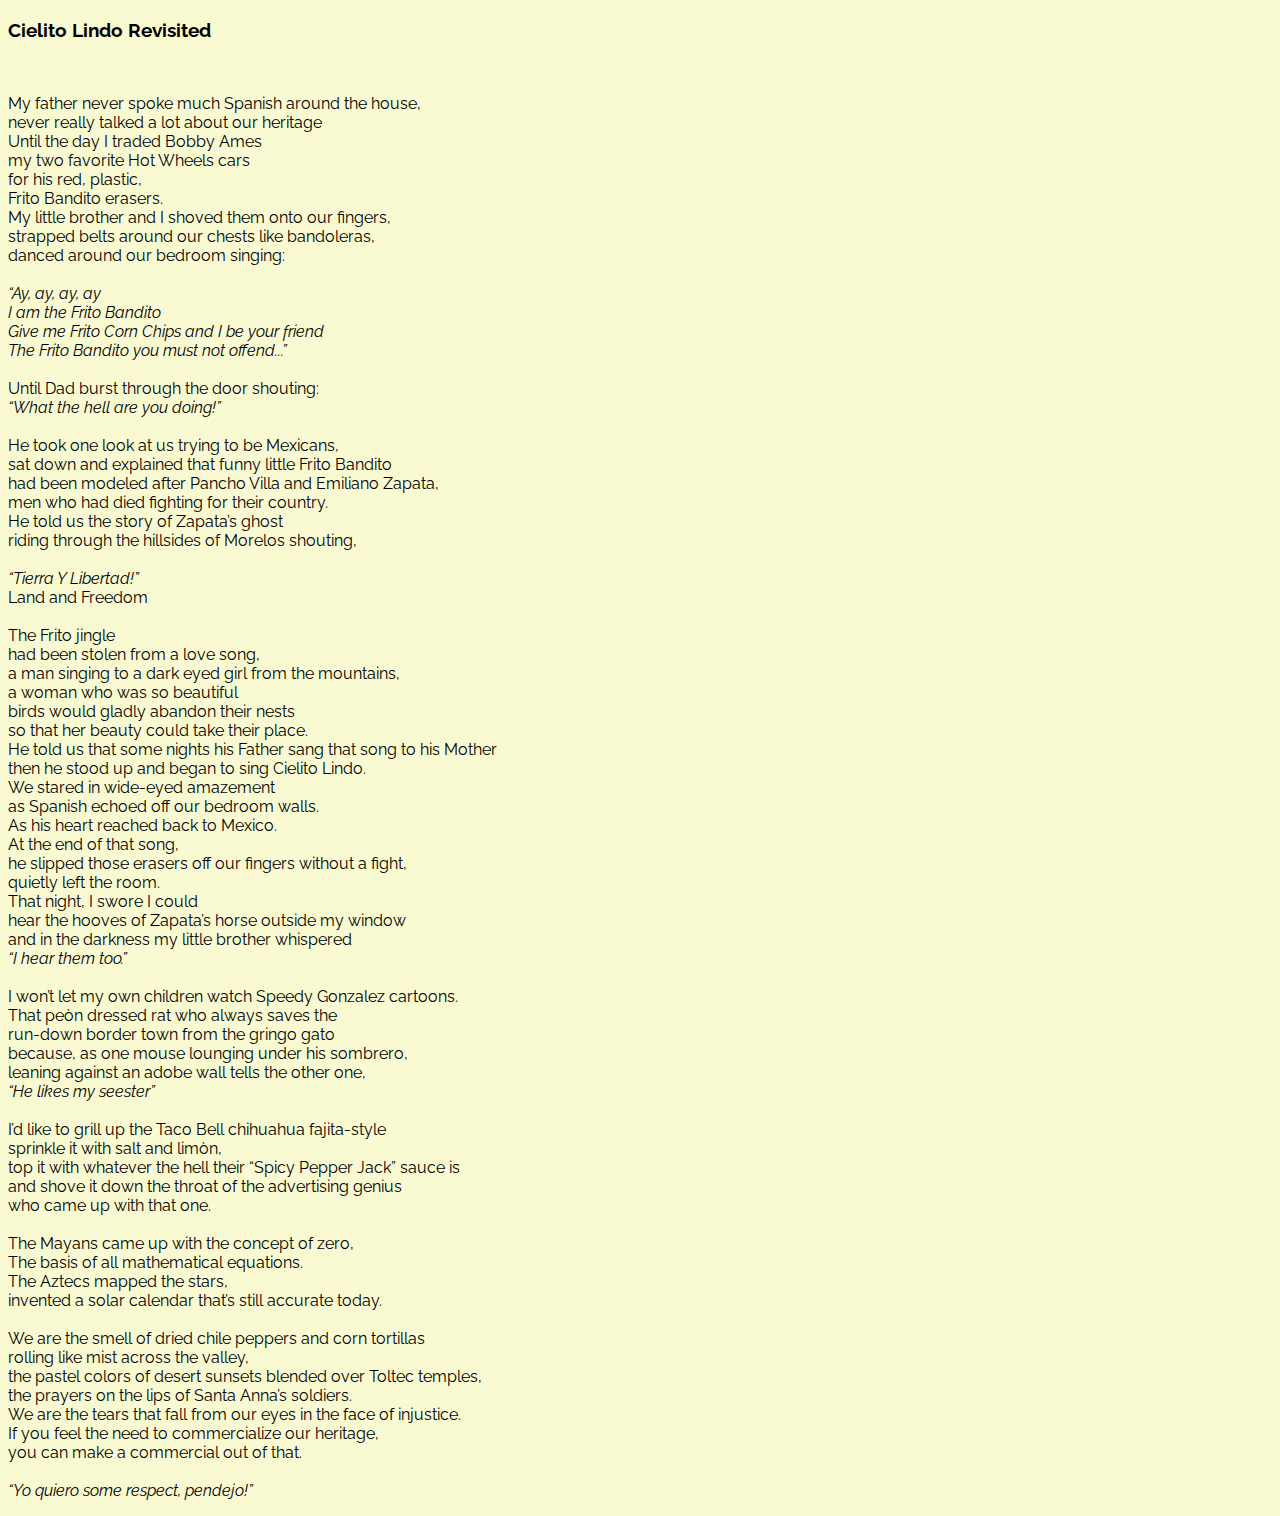
<file: poetry/cielitolindorevisited.html>
<!DOCTYPE html>
<html lang="en">
<head>
    <meta charset="UTF-8">
    <meta http-equiv="X-UA-Compatible" content="IE=edge">
    <meta name="viewport" content="width=device-width, initial-scale=1.0">
    <title>Cielito Lindo Revisited</title>
    <link rel="preconnect" href="https://fonts.gstatic.com">
    <link href="https://fonts.googleapis.com/css2?family=Raleway:wght@200&display=swap" rel="stylesheet">

    <style>
       body {
           background-color: lightgoldenrodyellow;
           font-family: 'Raleway', sans-serif;
       }
    </style>

</head>
<body>
    <h3>Cielito Lindo Revisited</h3>
    <br/>
    <p>My father never spoke much Spanish around the house,
        <br/> 
        never really talked a lot about our heritage
        <br/>
        Until the day I traded Bobby Ames 
        <br/>
        my two favorite Hot Wheels cars 
        <br/>
        for his red, plastic, 
        <br/>
        Frito Bandito erasers. 
        <br/>
        My little brother and I shoved them onto our fingers, 
        <br/>
        strapped belts around our chests like bandoleras,
        <br/>
        danced around our bedroom singing:
        <br/><br/>
        
        <em>“Ay, ay, ay, ay
        <br/>
        I am the Frito Bandito
        <br/>
        Give me Frito Corn Chips and I be your friend
        <br/>
        The Frito Bandito you must not offend...”</em>
        <br/><br/>
        Until Dad burst through the door shouting:
        <br/>
        <em>“What the hell are you doing!”</em>
        <br/><br/>
        
        He took one look at us trying to be Mexicans, 
        <br/>
        sat down and explained that funny little Frito Bandito 
        <br/>
        had been modeled after Pancho Villa and Emiliano Zapata, 
        <br/>
        men who had died fighting for their country.
        <br/>
        He told us the story of Zapata’s ghost 
        <br/>
        riding through the hillsides of Morelos shouting,
        <br/><br/>
        <em>“Tierra Y Libertad!”</em> 
        <br/>
        Land and Freedom
        <br/><br/>
        
        The Frito jingle 
        <br/>
        had been stolen from a love song, 
        <br/>
        a man singing to a dark eyed girl from the mountains, 
        <br/>
        a woman who was so beautiful
        <br/>
        birds would gladly abandon their nests 
        <br/>
        so that her beauty could take their place.
        <br/>
        He told us that some nights his Father sang that song to his Mother
        <br/>
        then he stood up and began to sing Cielito Lindo.
        <br/>
        We stared in wide-eyed amazement 
        <br/>
        as Spanish echoed off our bedroom walls. 
        <br/>
        As his heart reached back to Mexico.
        <br/>
        At the end of that song, 
        <br/>
        he slipped those erasers off our fingers without a fight,
        <br/>
        quietly left the room.
        <br/>
        That night, I swore I could 
        <br/>
        hear the hooves of Zapata’s horse outside my window
        <br/>
        and in the darkness my little brother whispered
        <br/>
        <em>“I hear them too.”</em> 
        <br/><br/>
        
        I won’t let my own children watch Speedy Gonzalez cartoons.
        <br/>
        That peòn dressed rat who always saves the 
        <br/>
        run-down border town from the gringo gato
        <br/>
        because, as one mouse lounging under his sombrero, 
        <br/>
        leaning against an adobe wall tells the other one,
        <br/>
        <em>“He likes my seester”</em>
        <br/><br/>
        
        I’d like to grill up the Taco Bell chihuahua fajita-style
        <br/>
        sprinkle it with salt and limòn, 
        <br/>
        top it with whatever the hell their “Spicy Pepper Jack” sauce is
        <br/>
        and shove it down the throat of the advertising genius 
        <br/>
        who came up with that one.
        <br/><br/>
        
        The Mayans came up with the concept of zero,
        <br/>
        The basis of all mathematical equations.
        <br/>
        The Aztecs mapped the stars,
        <br/>
        invented a solar calendar that’s still accurate today.
        <br/><br/>
        
        We are the smell of dried chile peppers and corn tortillas 
        <br/>
        rolling like mist across the valley,
        <br/>
        the pastel colors of desert sunsets blended over Toltec temples,
        <br/>
        the prayers on the lips of Santa Anna’s soldiers.
        <br/>
        We are the tears that fall from our eyes in the face of injustice.
        <br/>
        If you feel the need to commercialize our heritage,
        <br/>
        you can make a commercial out of that.
        <br/><br/>
        
        <em>“Yo quiero some respect, pendejo!”</em>
        </p>
</body>
</html>
</file>
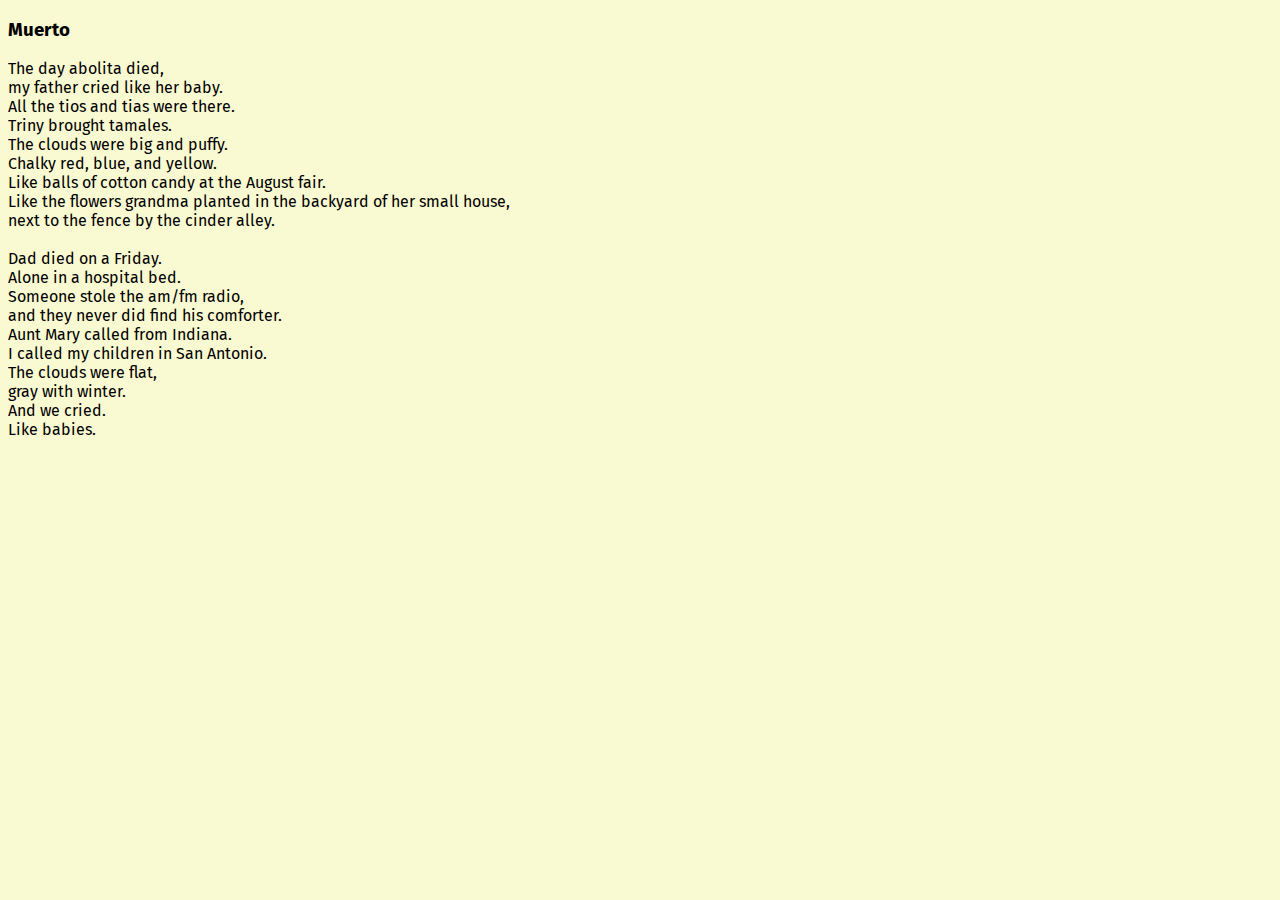
<file: poetry/muerto.html>
<!DOCTYPE html>
<html lang="en">
<head>
    <meta charset="UTF-8">
    <meta http-equiv="X-UA-Compatible" content="IE=edge">
    <meta name="viewport" content="width=device-width, initial-scale=1.0">
    <title>Muerto</title>
    <link rel="preconnect" href="https://fonts.gstatic.com">
    <link href="https://fonts.googleapis.com/css2?family=Fira+Sans:wght@500&family=Raleway:wght@200&display=swap" rel="stylesheet">

    <style>
        body {
            background-color: lightgoldenrodyellow;
            font-family: 'Fira Sans', sans-serif;
        }
    </style>

</head>
<body>
    <h3>Muerto</h3>
    <p>The day abolita died, 
        <br/>
        my father cried like her baby.
        <br/>
        All the tios and tias were there.
        <br/>
        Triny brought tamales.
        <br/>
        The clouds were big and puffy.
        <br/>
        Chalky red, blue, and yellow.
        <br/>
        Like balls of cotton candy at the August fair.
        <br/>
        Like the flowers grandma planted in the backyard of her small house,
        <br/>
        next to the fence by the cinder alley.
        <br/> <br/>
        
        Dad died on a Friday.
        <br/>
        Alone in a hospital bed.
        <br/>
        Someone stole the am/fm radio,
        <br/>
        and they never did find his comforter.
        <br/>
        Aunt Mary called from Indiana.
        <br/>
        I called my children in San Antonio.
        <br/>
        The clouds were flat,
        <br/>
        gray with winter.
        <br/>
        And we cried. 
        <br/>
        Like babies.</p>
</body>
</html>
</file>
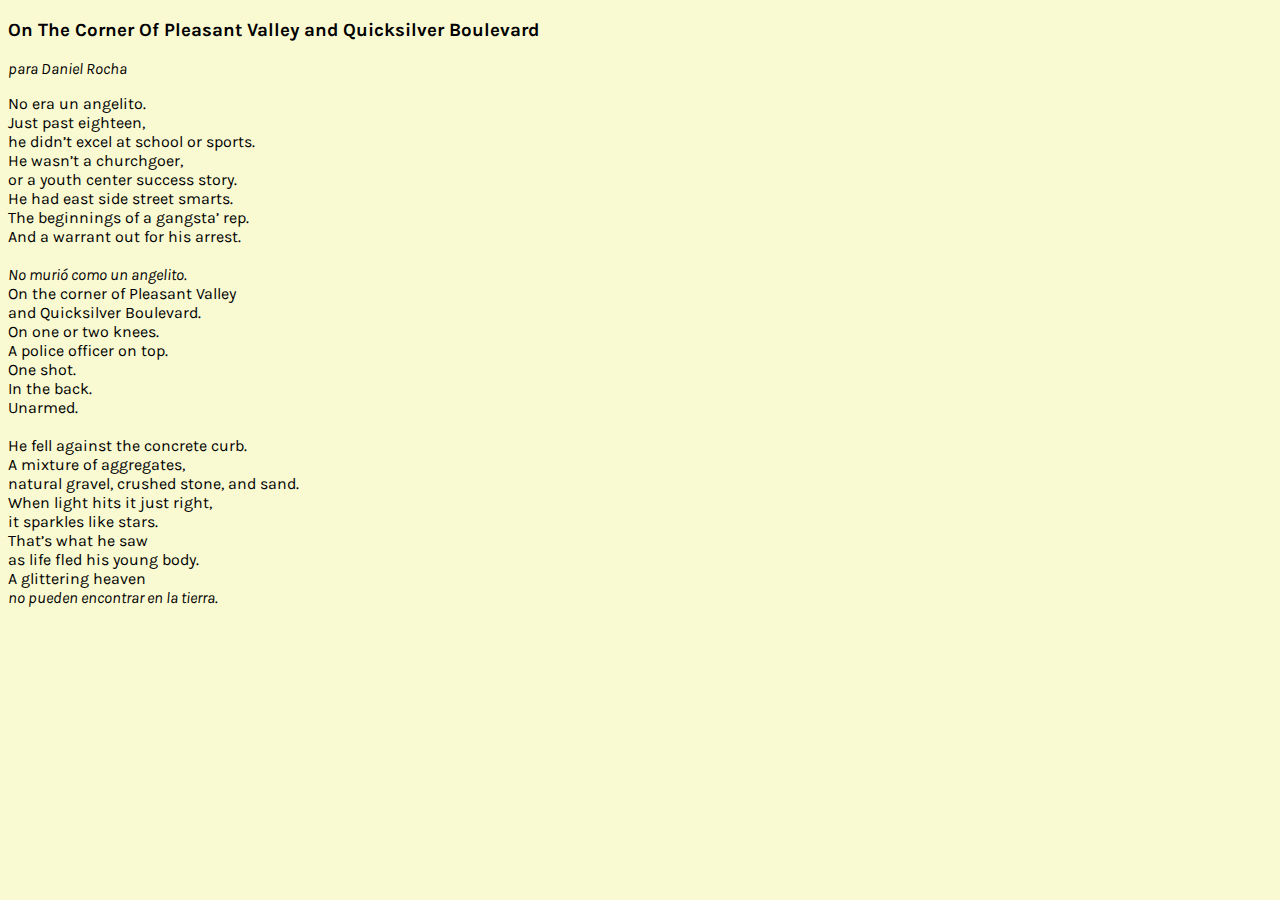
<file: poetry/onthecorner.html>
<!DOCTYPE html>
<html lang="en">
<head>
    <meta charset="UTF-8">
    <meta http-equiv="X-UA-Compatible" content="IE=edge">
    <meta name="viewport" content="width=device-width, initial-scale=1.0">
    <title>On The Corner Of Pleasant Valley and Quicksilver Boulevard</title>
    <link rel="preconnect" href="https://fonts.gstatic.com">
    <link href="https://fonts.googleapis.com/css2?family=Karla&display=swap" rel="stylesheet">

    <style>
        body {
            background-color: lightgoldenrodyellow;
            font-family: 'Karla', sans-serif;
        }
    </style>
</head>
<body>
    <h3>On The Corner Of Pleasant Valley and Quicksilver Boulevard</h3>
        <p><em>para Daniel Rocha</em></p>
         
        <p>No era un angelito.
        <br/>
        Just past eighteen,
        <br/>
        he didn’t excel at school or sports.
        <br/>
        He wasn’t a churchgoer,
        <br/>
        or a youth center success story.
        <br/>
        He had east side street smarts.
        <br/>
        The beginnings of a gangsta’ rep.
        <br/>
        And a warrant out for his arrest.
        <br/><br/>
         
        <em>No murió como un angelito.</em>
        <br/>
        On the corner of Pleasant Valley
        <br/>
        and Quicksilver Boulevard.
        <br/>
        On one or two knees.
        <br/>
        A police officer on top.
        <br/>
        One shot.
        <br/>
        In the back.
        <br/>
        Unarmed.
        <br/><br/>
         
        He fell against the concrete curb.
        <br/>
        A mixture of aggregates,
        <br/>
        natural gravel, crushed stone, and sand.
        <br/>
        When light hits it just right,
        <br/>
        it sparkles like stars.
        <br/>
        That’s what he saw
        <br/>
        as life fled his young body.
        <br/>
        A glittering heaven
        <br/>
        <em>no pueden encontrar en la tierra.</em>
        </p>
</body>
</html>
</file>
